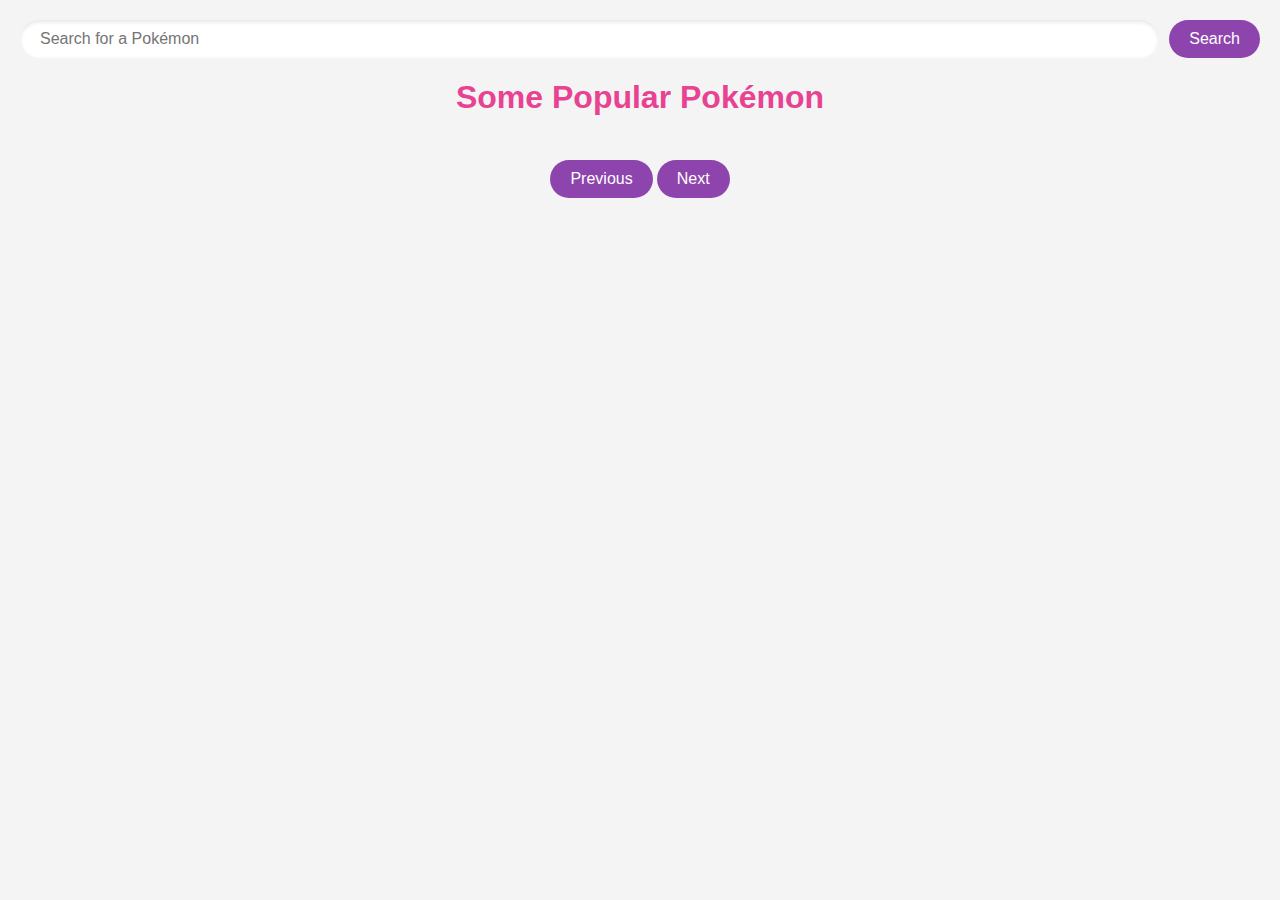
<file: index.html>
<!DOCTYPE html>
<html lang="en">
<head>
  <meta charset="UTF-8">
  <meta name="viewport" content="width=device-width, initial-scale=1.0">
  <title>Poké List</title>
  <link rel="stylesheet" href="style.css">

</head>
<body>
    <div class="contaener">
      <div id="search-form">
        <input type="text" id="search" placeholder="Search for a Pokémon">
        <button type="submit" onclick='searchPokimon()' id="button">Search</button>
      </div>
    </div>
  <h1>Some Popular Pokémon</h1>
  <ul class="pokemon-list">
    
    </ul>
    <div class="page-number">
      <button onclick="previous()">Previous</button>
      <button onclick="next()">Next</button>
    </div>
    <script src="script.js"></script>
</body>
</html>
</file>
<file: style.css>
/* Updated CSS for a modern and stunning look */
body {
  font-family: 'Arial', sans-serif;
  margin: 0;
  padding: 20px;
  background-color: #f4f4f4;
  color: #333;
}

h1 {
  text-align: center;
  color: #e84393;
}

.container {
  display: flex;
  flex-direction: column;
  align-items: center;
  justify-content: center;
  width: 100%;
  max-width: 600px;
  margin: 0 auto;
  padding: 20px;
  background-color: #fff;
  box-shadow: 0 4px 8px rgba(0, 0, 0, 0.1);
  border-radius: 10px;
}

#search-form {
  display: flex;
  justify-content: center;
  width: 100%;
  margin-bottom: 20px;
}

#search {
  padding: 10px 20px;
  border: none;
  border-radius: 20px;
  margin-right: 10px;
  font-size: 16px;
  box-shadow: inset 0 2px 4px rgba(0, 0, 0, 0.1);
  flex-grow: 1;
}

#search-form button {
  padding: 10px 20px;
  border: none;
  border-radius: 20px;
  background-color: #8e44ad;
  color: #fff;
  cursor: pointer;
  font-size: 16px;
  transition: background-color 0.3s ease;
}

#search-form button:hover {
  background-color: #9b59b6;
}

.pokemon-list {
  display: flex;
  flex-wrap: wrap;
  list-style: none;
  padding: 0;
  margin: 0;
  justify-content: center;
}

.pokemon-list :hover {
  transform: scale(1.1);
  transition: transform 0.3s ease;
}

.pokemon-list li {
  margin: 10px;
  text-align: center;
  background-color: #fff;
  padding: 10px;
  border-radius: 10px;
  box-shadow: 0 4px 8px rgba(0, 0, 0, 0.1);
  width: 150px;
}

.pokemon-list li img {
  width: 100px;
  height: 100px;
  object-fit: cover;
  border-radius: 50%;

}

.pokemon-list li h3 {
  margin-top: 5px;
  color: #333;
}


form.example input[type=text] {
  padding: 10px;
  font-size: 17px;
  border: 1px solid grey;
  float: left;
  width: 80%;
  background: #f1f1f1;
}

.page-number{
  display: flex;
  justify-content: center;
  margin-top: 20px;
}

.page-number button {
  padding: 10px 20px;
  border: none;
  border-radius: 20px;
  background-color: #8e44ad;
  color: #fff;
  cursor: pointer;
  font-size: 16px;
  transition: background-color 0.3s ease;
  margin: 2px;
}
</file>
